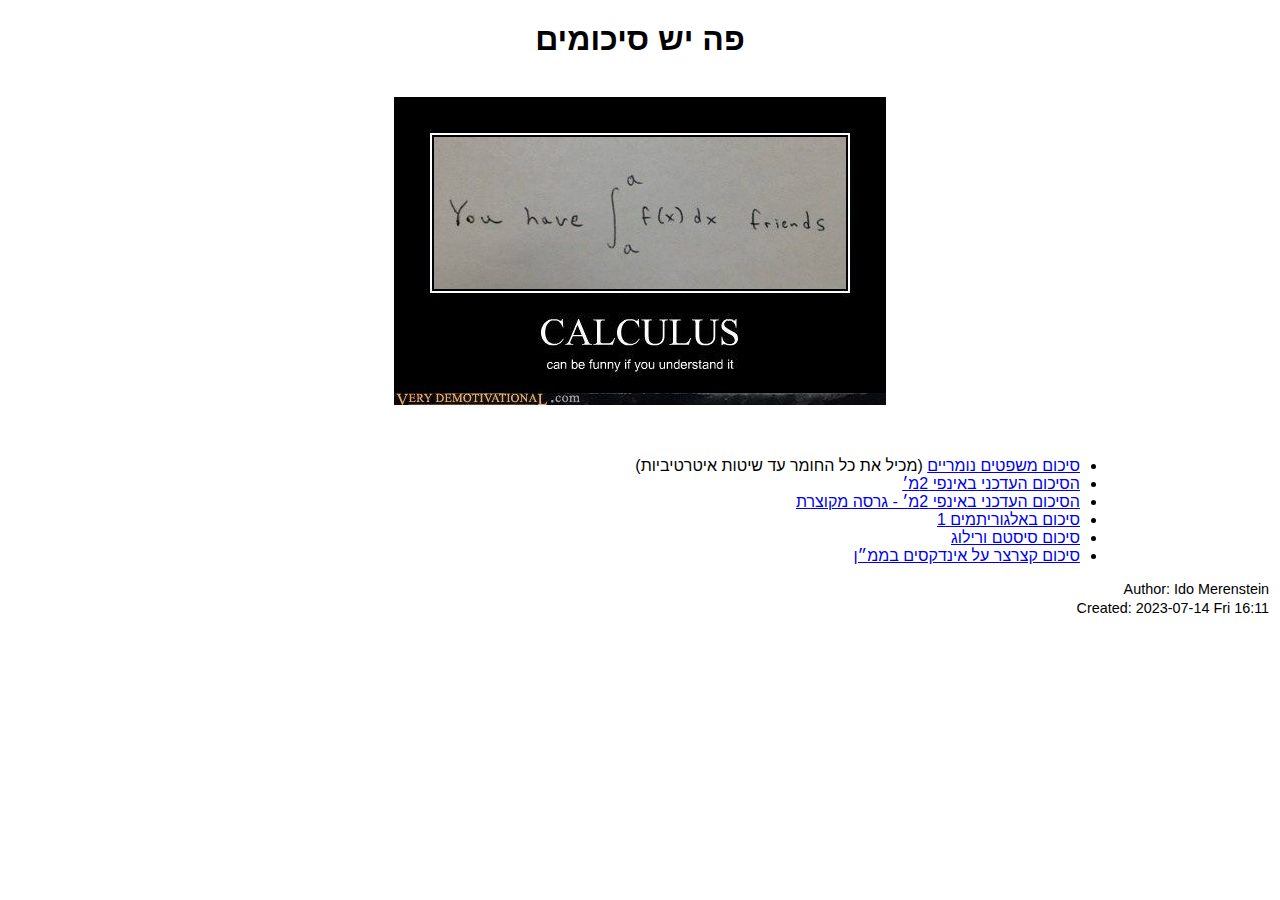
<file: index.html>
<?xml version="1.0" encoding="utf-8"?>
<!DOCTYPE html PUBLIC "-//W3C//DTD XHTML 1.0 Strict//EN"
"http://www.w3.org/TR/xhtml1/DTD/xhtml1-strict.dtd">
<html xmlns="http://www.w3.org/1999/xhtml" lang="he" xml:lang="he">
<head>
<!-- 2023-07-14 Fri 16:11 -->
<meta http-equiv="Content-Type" content="text/html;charset=utf-8" />
<meta name="viewport" content="width=device-width, initial-scale=1" />
<title>פה יש סיכומים</title>
<meta name="author" content="Ido Merenstein" />
<meta name="generator" content="Org Mode" />
<style>
  #content { max-width: 60em; margin: auto; }
  .title  { text-align: center;
             margin-bottom: .2em; }
  .subtitle { text-align: center;
              font-size: medium;
              font-weight: bold;
              margin-top:0; }
  .todo   { font-family: monospace; color: red; }
  .done   { font-family: monospace; color: green; }
  .priority { font-family: monospace; color: orange; }
  .tag    { background-color: #eee; font-family: monospace;
            padding: 2px; font-size: 80%; font-weight: normal; }
  .timestamp { color: #bebebe; }
  .timestamp-kwd { color: #5f9ea0; }
  .org-right  { margin-left: auto; margin-right: 0px;  text-align: right; }
  .org-left   { margin-left: 0px;  margin-right: auto; text-align: left; }
  .org-center { margin-left: auto; margin-right: auto; text-align: center; }
  .underline { text-decoration: underline; }
  #postamble p, #preamble p { font-size: 90%; margin: .2em; }
  p.verse { margin-left: 3%; }
  pre {
    border: 1px solid #e6e6e6;
    border-radius: 3px;
    background-color: #f2f2f2;
    padding: 8pt;
    font-family: monospace;
    overflow: auto;
    margin: 1.2em;
  }
  pre.src {
    position: relative;
    overflow: auto;
  }
  pre.src:before {
    display: none;
    position: absolute;
    top: -8px;
    right: 12px;
    padding: 3px;
    color: #555;
    background-color: #f2f2f299;
  }
  pre.src:hover:before { display: inline; margin-top: 14px;}
  /* Languages per Org manual */
  pre.src-asymptote:before { content: 'Asymptote'; }
  pre.src-awk:before { content: 'Awk'; }
  pre.src-authinfo::before { content: 'Authinfo'; }
  pre.src-C:before { content: 'C'; }
  /* pre.src-C++ doesn't work in CSS */
  pre.src-clojure:before { content: 'Clojure'; }
  pre.src-css:before { content: 'CSS'; }
  pre.src-D:before { content: 'D'; }
  pre.src-ditaa:before { content: 'ditaa'; }
  pre.src-dot:before { content: 'Graphviz'; }
  pre.src-calc:before { content: 'Emacs Calc'; }
  pre.src-emacs-lisp:before { content: 'Emacs Lisp'; }
  pre.src-fortran:before { content: 'Fortran'; }
  pre.src-gnuplot:before { content: 'gnuplot'; }
  pre.src-haskell:before { content: 'Haskell'; }
  pre.src-hledger:before { content: 'hledger'; }
  pre.src-java:before { content: 'Java'; }
  pre.src-js:before { content: 'Javascript'; }
  pre.src-latex:before { content: 'LaTeX'; }
  pre.src-ledger:before { content: 'Ledger'; }
  pre.src-lisp:before { content: 'Lisp'; }
  pre.src-lilypond:before { content: 'Lilypond'; }
  pre.src-lua:before { content: 'Lua'; }
  pre.src-matlab:before { content: 'MATLAB'; }
  pre.src-mscgen:before { content: 'Mscgen'; }
  pre.src-ocaml:before { content: 'Objective Caml'; }
  pre.src-octave:before { content: 'Octave'; }
  pre.src-org:before { content: 'Org mode'; }
  pre.src-oz:before { content: 'OZ'; }
  pre.src-plantuml:before { content: 'Plantuml'; }
  pre.src-processing:before { content: 'Processing.js'; }
  pre.src-python:before { content: 'Python'; }
  pre.src-R:before { content: 'R'; }
  pre.src-ruby:before { content: 'Ruby'; }
  pre.src-sass:before { content: 'Sass'; }
  pre.src-scheme:before { content: 'Scheme'; }
  pre.src-screen:before { content: 'Gnu Screen'; }
  pre.src-sed:before { content: 'Sed'; }
  pre.src-sh:before { content: 'shell'; }
  pre.src-sql:before { content: 'SQL'; }
  pre.src-sqlite:before { content: 'SQLite'; }
  /* additional languages in org.el's org-babel-load-languages alist */
  pre.src-forth:before { content: 'Forth'; }
  pre.src-io:before { content: 'IO'; }
  pre.src-J:before { content: 'J'; }
  pre.src-makefile:before { content: 'Makefile'; }
  pre.src-maxima:before { content: 'Maxima'; }
  pre.src-perl:before { content: 'Perl'; }
  pre.src-picolisp:before { content: 'Pico Lisp'; }
  pre.src-scala:before { content: 'Scala'; }
  pre.src-shell:before { content: 'Shell Script'; }
  pre.src-ebnf2ps:before { content: 'ebfn2ps'; }
  /* additional language identifiers per "defun org-babel-execute"
       in ob-*.el */
  pre.src-cpp:before  { content: 'C++'; }
  pre.src-abc:before  { content: 'ABC'; }
  pre.src-coq:before  { content: 'Coq'; }
  pre.src-groovy:before  { content: 'Groovy'; }
  /* additional language identifiers from org-babel-shell-names in
     ob-shell.el: ob-shell is the only babel language using a lambda to put
     the execution function name together. */
  pre.src-bash:before  { content: 'bash'; }
  pre.src-csh:before  { content: 'csh'; }
  pre.src-ash:before  { content: 'ash'; }
  pre.src-dash:before  { content: 'dash'; }
  pre.src-ksh:before  { content: 'ksh'; }
  pre.src-mksh:before  { content: 'mksh'; }
  pre.src-posh:before  { content: 'posh'; }
  /* Additional Emacs modes also supported by the LaTeX listings package */
  pre.src-ada:before { content: 'Ada'; }
  pre.src-asm:before { content: 'Assembler'; }
  pre.src-caml:before { content: 'Caml'; }
  pre.src-delphi:before { content: 'Delphi'; }
  pre.src-html:before { content: 'HTML'; }
  pre.src-idl:before { content: 'IDL'; }
  pre.src-mercury:before { content: 'Mercury'; }
  pre.src-metapost:before { content: 'MetaPost'; }
  pre.src-modula-2:before { content: 'Modula-2'; }
  pre.src-pascal:before { content: 'Pascal'; }
  pre.src-ps:before { content: 'PostScript'; }
  pre.src-prolog:before { content: 'Prolog'; }
  pre.src-simula:before { content: 'Simula'; }
  pre.src-tcl:before { content: 'tcl'; }
  pre.src-tex:before { content: 'TeX'; }
  pre.src-plain-tex:before { content: 'Plain TeX'; }
  pre.src-verilog:before { content: 'Verilog'; }
  pre.src-vhdl:before { content: 'VHDL'; }
  pre.src-xml:before { content: 'XML'; }
  pre.src-nxml:before { content: 'XML'; }
  /* add a generic configuration mode; LaTeX export needs an additional
     (add-to-list 'org-latex-listings-langs '(conf " ")) in .emacs */
  pre.src-conf:before { content: 'Configuration File'; }

  table { border-collapse:collapse; }
  caption.t-above { caption-side: top; }
  caption.t-bottom { caption-side: bottom; }
  td, th { vertical-align:top;  }
  th.org-right  { text-align: center;  }
  th.org-left   { text-align: center;   }
  th.org-center { text-align: center; }
  td.org-right  { text-align: right;  }
  td.org-left   { text-align: left;   }
  td.org-center { text-align: center; }
  dt { font-weight: bold; }
  .footpara { display: inline; }
  .footdef  { margin-bottom: 1em; }
  .figure { padding: 1em; }
  .figure p { text-align: center; }
  .equation-container {
    display: table;
    text-align: center;
    width: 100%;
  }
  .equation {
    vertical-align: middle;
  }
  .equation-label {
    display: table-cell;
    text-align: right;
    vertical-align: middle;
  }
  .inlinetask {
    padding: 10px;
    border: 2px solid gray;
    margin: 10px;
    background: #ffffcc;
  }
  #org-div-home-and-up
   { text-align: right; font-size: 70%; white-space: nowrap; }
  textarea { overflow-x: auto; }
  .linenr { font-size: smaller }
  .code-highlighted { background-color: #ffff00; }
  .org-info-js_info-navigation { border-style: none; }
  #org-info-js_console-label
    { font-size: 10px; font-weight: bold; white-space: nowrap; }
  .org-info-js_search-highlight
    { background-color: #ffff00; color: #000000; font-weight: bold; }
  .org-svg { }
</style>
<link rel="stylesheet" type="text/css" href="org-html/style.css" />
<link rel="alternate stylesheet" type="text/css" href="org-html/style.css" />
</head>
<body>
<div id="content" class="content">
<h1 class="title">פה יש סיכומים</h1>

<div id="orgcdaebbc" class="figure">
<p><img src="./funny.jpg" alt="funny.jpg" />
</p>
</div>


<ul class="org-ul">
<li><a href="./numeric-sheet/numerical-formula-sheet.html">סיכום משפטים נומריים</a> (מכיל את כל החומר עד שיטות איטרטיביות)</li>
<li><a href="./main.pdf">הסיכום העדכני באינפי 2מ׳</a></li>
<li><a href="./abv-main.pdf">הסיכום העדכני באינפי 2מ׳ - גרסה מקוצרת</a></li>
<li><a href="./algorithms.pdf">סיכום באלגוריתמים 1</a></li>
<li><a href="./digital-systems/verilog-cheatsheet.html">סיכום סיסטם ורילוג</a></li>
<li><a href="db-indices.pdf">סיכום קצרצר על אינדקסים בממ״ן</a></li>
</ul>
</div>
<div id="postamble" class="status">
<p class="author">Author: Ido Merenstein</p>
<p class="date">Created: 2023-07-14 Fri 16:11</p>
</div>
</body>
</html>
</file>
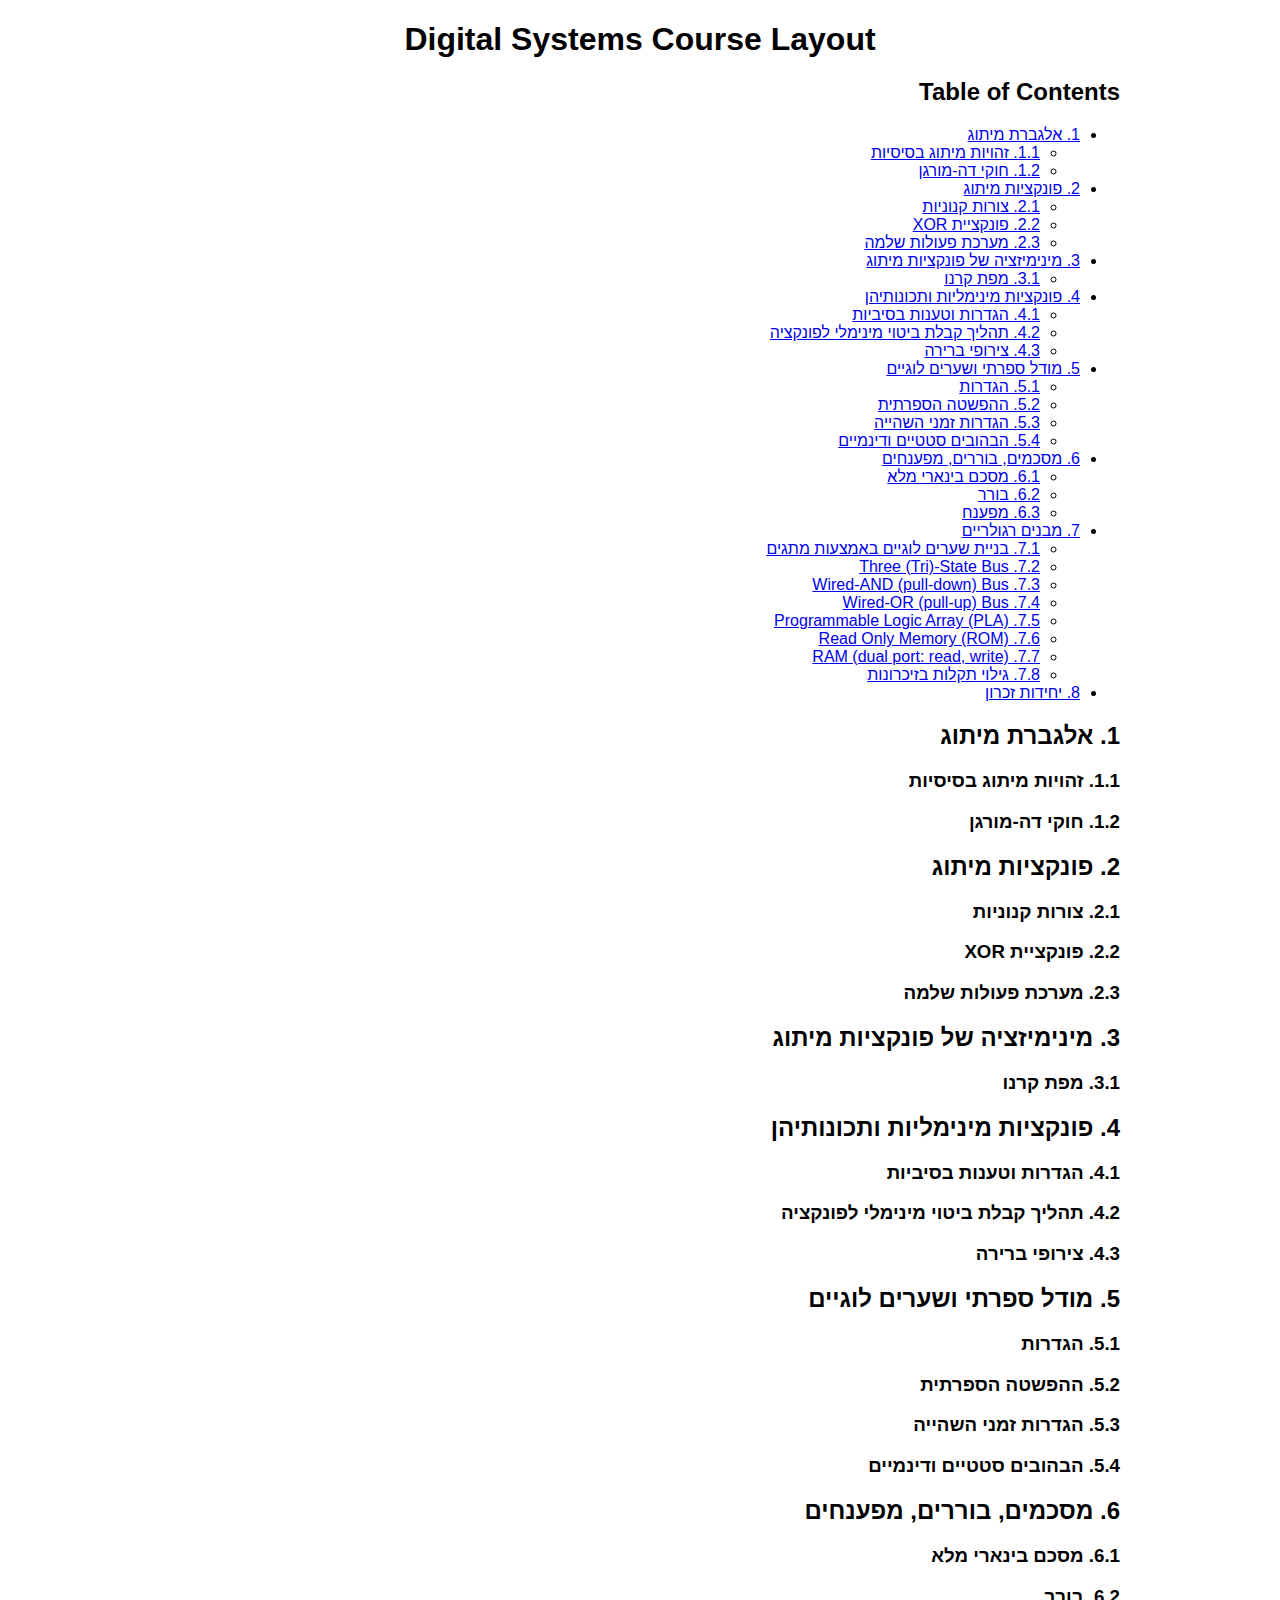
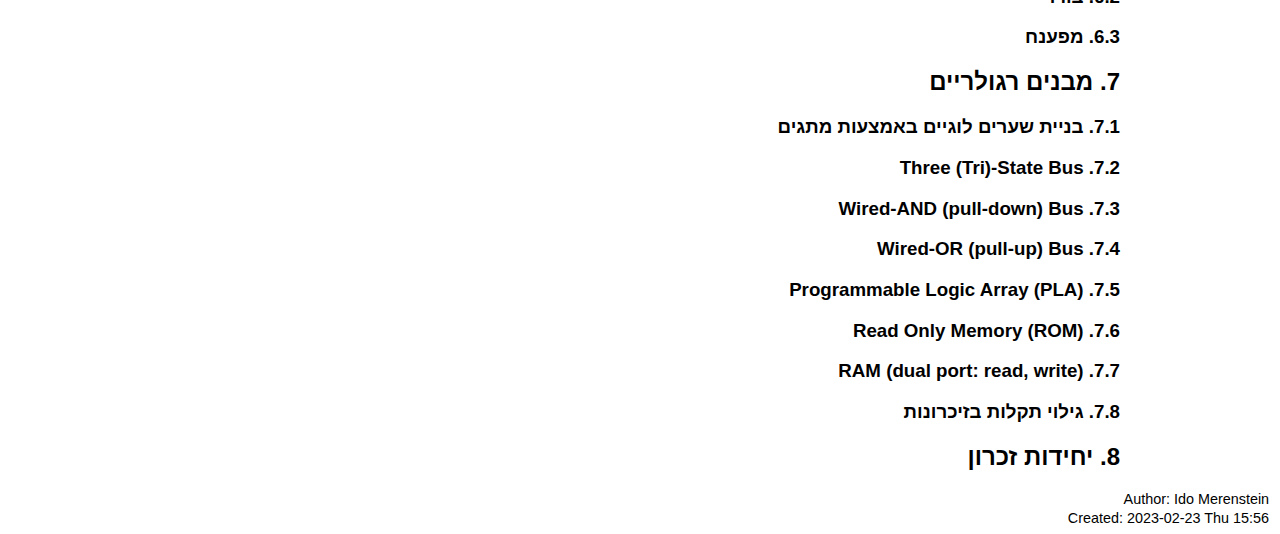
<file: digital-systems/layout.html>
<?xml version="1.0" encoding="utf-8"?>
<!DOCTYPE html PUBLIC "-//W3C//DTD XHTML 1.0 Strict//EN"
"http://www.w3.org/TR/xhtml1/DTD/xhtml1-strict.dtd">
<html xmlns="http://www.w3.org/1999/xhtml" lang="en" xml:lang="en">
<head>
<!-- 2023-02-23 Thu 15:56 -->
<meta http-equiv="Content-Type" content="text/html;charset=utf-8" />
<meta name="viewport" content="width=device-width, initial-scale=1" />
<title>Digital Systems Course Layout</title>
<meta name="author" content="Ido Merenstein" />
<meta name="generator" content="Org Mode" />
<style>
  #content { max-width: 60em; margin: auto; }
  .title  { text-align: center;
             margin-bottom: .2em; }
  .subtitle { text-align: center;
              font-size: medium;
              font-weight: bold;
              margin-top:0; }
  .todo   { font-family: monospace; color: red; }
  .done   { font-family: monospace; color: green; }
  .priority { font-family: monospace; color: orange; }
  .tag    { background-color: #eee; font-family: monospace;
            padding: 2px; font-size: 80%; font-weight: normal; }
  .timestamp { color: #bebebe; }
  .timestamp-kwd { color: #5f9ea0; }
  .org-right  { margin-left: auto; margin-right: 0px;  text-align: right; }
  .org-left   { margin-left: 0px;  margin-right: auto; text-align: left; }
  .org-center { margin-left: auto; margin-right: auto; text-align: center; }
  .underline { text-decoration: underline; }
  #postamble p, #preamble p { font-size: 90%; margin: .2em; }
  p.verse { margin-left: 3%; }
  pre {
    border: 1px solid #e6e6e6;
    border-radius: 3px;
    background-color: #f2f2f2;
    padding: 8pt;
    font-family: monospace;
    overflow: auto;
    margin: 1.2em;
  }
  pre.src {
    position: relative;
    overflow: auto;
  }
  pre.src:before {
    display: none;
    position: absolute;
    top: -8px;
    right: 12px;
    padding: 3px;
    color: #555;
    background-color: #f2f2f299;
  }
  pre.src:hover:before { display: inline; margin-top: 14px;}
  /* Languages per Org manual */
  pre.src-asymptote:before { content: 'Asymptote'; }
  pre.src-awk:before { content: 'Awk'; }
  pre.src-authinfo::before { content: 'Authinfo'; }
  pre.src-C:before { content: 'C'; }
  /* pre.src-C++ doesn't work in CSS */
  pre.src-clojure:before { content: 'Clojure'; }
  pre.src-css:before { content: 'CSS'; }
  pre.src-D:before { content: 'D'; }
  pre.src-ditaa:before { content: 'ditaa'; }
  pre.src-dot:before { content: 'Graphviz'; }
  pre.src-calc:before { content: 'Emacs Calc'; }
  pre.src-emacs-lisp:before { content: 'Emacs Lisp'; }
  pre.src-fortran:before { content: 'Fortran'; }
  pre.src-gnuplot:before { content: 'gnuplot'; }
  pre.src-haskell:before { content: 'Haskell'; }
  pre.src-hledger:before { content: 'hledger'; }
  pre.src-java:before { content: 'Java'; }
  pre.src-js:before { content: 'Javascript'; }
  pre.src-latex:before { content: 'LaTeX'; }
  pre.src-ledger:before { content: 'Ledger'; }
  pre.src-lisp:before { content: 'Lisp'; }
  pre.src-lilypond:before { content: 'Lilypond'; }
  pre.src-lua:before { content: 'Lua'; }
  pre.src-matlab:before { content: 'MATLAB'; }
  pre.src-mscgen:before { content: 'Mscgen'; }
  pre.src-ocaml:before { content: 'Objective Caml'; }
  pre.src-octave:before { content: 'Octave'; }
  pre.src-org:before { content: 'Org mode'; }
  pre.src-oz:before { content: 'OZ'; }
  pre.src-plantuml:before { content: 'Plantuml'; }
  pre.src-processing:before { content: 'Processing.js'; }
  pre.src-python:before { content: 'Python'; }
  pre.src-R:before { content: 'R'; }
  pre.src-ruby:before { content: 'Ruby'; }
  pre.src-sass:before { content: 'Sass'; }
  pre.src-scheme:before { content: 'Scheme'; }
  pre.src-screen:before { content: 'Gnu Screen'; }
  pre.src-sed:before { content: 'Sed'; }
  pre.src-sh:before { content: 'shell'; }
  pre.src-sql:before { content: 'SQL'; }
  pre.src-sqlite:before { content: 'SQLite'; }
  /* additional languages in org.el's org-babel-load-languages alist */
  pre.src-forth:before { content: 'Forth'; }
  pre.src-io:before { content: 'IO'; }
  pre.src-J:before { content: 'J'; }
  pre.src-makefile:before { content: 'Makefile'; }
  pre.src-maxima:before { content: 'Maxima'; }
  pre.src-perl:before { content: 'Perl'; }
  pre.src-picolisp:before { content: 'Pico Lisp'; }
  pre.src-scala:before { content: 'Scala'; }
  pre.src-shell:before { content: 'Shell Script'; }
  pre.src-ebnf2ps:before { content: 'ebfn2ps'; }
  /* additional language identifiers per "defun org-babel-execute"
       in ob-*.el */
  pre.src-cpp:before  { content: 'C++'; }
  pre.src-abc:before  { content: 'ABC'; }
  pre.src-coq:before  { content: 'Coq'; }
  pre.src-groovy:before  { content: 'Groovy'; }
  /* additional language identifiers from org-babel-shell-names in
     ob-shell.el: ob-shell is the only babel language using a lambda to put
     the execution function name together. */
  pre.src-bash:before  { content: 'bash'; }
  pre.src-csh:before  { content: 'csh'; }
  pre.src-ash:before  { content: 'ash'; }
  pre.src-dash:before  { content: 'dash'; }
  pre.src-ksh:before  { content: 'ksh'; }
  pre.src-mksh:before  { content: 'mksh'; }
  pre.src-posh:before  { content: 'posh'; }
  /* Additional Emacs modes also supported by the LaTeX listings package */
  pre.src-ada:before { content: 'Ada'; }
  pre.src-asm:before { content: 'Assembler'; }
  pre.src-caml:before { content: 'Caml'; }
  pre.src-delphi:before { content: 'Delphi'; }
  pre.src-html:before { content: 'HTML'; }
  pre.src-idl:before { content: 'IDL'; }
  pre.src-mercury:before { content: 'Mercury'; }
  pre.src-metapost:before { content: 'MetaPost'; }
  pre.src-modula-2:before { content: 'Modula-2'; }
  pre.src-pascal:before { content: 'Pascal'; }
  pre.src-ps:before { content: 'PostScript'; }
  pre.src-prolog:before { content: 'Prolog'; }
  pre.src-simula:before { content: 'Simula'; }
  pre.src-tcl:before { content: 'tcl'; }
  pre.src-tex:before { content: 'TeX'; }
  pre.src-plain-tex:before { content: 'Plain TeX'; }
  pre.src-verilog:before { content: 'Verilog'; }
  pre.src-vhdl:before { content: 'VHDL'; }
  pre.src-xml:before { content: 'XML'; }
  pre.src-nxml:before { content: 'XML'; }
  /* add a generic configuration mode; LaTeX export needs an additional
     (add-to-list 'org-latex-listings-langs '(conf " ")) in .emacs */
  pre.src-conf:before { content: 'Configuration File'; }

  table { border-collapse:collapse; }
  caption.t-above { caption-side: top; }
  caption.t-bottom { caption-side: bottom; }
  td, th { vertical-align:top;  }
  th.org-right  { text-align: center;  }
  th.org-left   { text-align: center;   }
  th.org-center { text-align: center; }
  td.org-right  { text-align: right;  }
  td.org-left   { text-align: left;   }
  td.org-center { text-align: center; }
  dt { font-weight: bold; }
  .footpara { display: inline; }
  .footdef  { margin-bottom: 1em; }
  .figure { padding: 1em; }
  .figure p { text-align: center; }
  .equation-container {
    display: table;
    text-align: center;
    width: 100%;
  }
  .equation {
    vertical-align: middle;
  }
  .equation-label {
    display: table-cell;
    text-align: right;
    vertical-align: middle;
  }
  .inlinetask {
    padding: 10px;
    border: 2px solid gray;
    margin: 10px;
    background: #ffffcc;
  }
  #org-div-home-and-up
   { text-align: right; font-size: 70%; white-space: nowrap; }
  textarea { overflow-x: auto; }
  .linenr { font-size: smaller }
  .code-highlighted { background-color: #ffff00; }
  .org-info-js_info-navigation { border-style: none; }
  #org-info-js_console-label
    { font-size: 10px; font-weight: bold; white-space: nowrap; }
  .org-info-js_search-highlight
    { background-color: #ffff00; color: #000000; font-weight: bold; }
  .org-svg { }
</style>
<link rel="stylesheet" type="text/css" href="../org-html/style.css" />
<link rel="alternate stylesheet" type="text/css" href="../org-html/style.css" />
</head>
<body>
<div id="content" class="content">
<h1 class="title">Digital Systems Course Layout</h1>
<div id="table-of-contents" role="doc-toc">
<h2>Table of Contents</h2>
<div id="text-table-of-contents" role="doc-toc">
<ul>
<li><a href="#org68080c7">1. אלגברת מיתוג</a>
<ul>
<li><a href="#org1d52933">1.1. זהויות מיתוג בסיסיות</a></li>
<li><a href="#org90d6b34">1.2. חוקי דה-מורגן</a></li>
</ul>
</li>
<li><a href="#org3b69acd">2. פונקציות מיתוג</a>
<ul>
<li><a href="#org6cac751">2.1. צורות קנוניות</a></li>
<li><a href="#orga580e43">2.2. פונקציית XOR</a></li>
<li><a href="#org9ad9424">2.3. מערכת פעולות שלמה</a></li>
</ul>
</li>
<li><a href="#orgb489282">3. מינימיזציה של פונקציות מיתוג</a>
<ul>
<li><a href="#orga31388b">3.1. מפת קרנו</a></li>
</ul>
</li>
<li><a href="#org2447806">4. פונקציות מינימליות ותכונותיהן</a>
<ul>
<li><a href="#org159d847">4.1. הגדרות וטענות בסיביות</a></li>
<li><a href="#org5fc5890">4.2. תהליך קבלת ביטוי מינימלי לפונקציה</a></li>
<li><a href="#orgac35c09">4.3. צירופי ברירה</a></li>
</ul>
</li>
<li><a href="#org19e2564">5. מודל ספרתי ושערים לוגיים</a>
<ul>
<li><a href="#org6100ba8">5.1. הגדרות</a></li>
<li><a href="#orgc5c1cbd">5.2. ההפשטה הספרתית</a></li>
<li><a href="#org685de9d">5.3. הגדרות זמני השהייה</a></li>
<li><a href="#org2f432fd">5.4. הבהובים סטטיים ודינמיים</a></li>
</ul>
</li>
<li><a href="#org46c4b00">6. מסכמים, בוררים, מפענחים</a>
<ul>
<li><a href="#org24eeb89">6.1. מסכם בינארי מלא</a></li>
<li><a href="#org4f5ef2f">6.2. בורר</a></li>
<li><a href="#org3648ea3">6.3. מפענח</a></li>
</ul>
</li>
<li><a href="#org0aa86a7">7. מבנים רגולריים</a>
<ul>
<li><a href="#org4d9f1a2">7.1. בניית שערים לוגיים באמצעות מתגים</a></li>
<li><a href="#orgaeb1cb4">7.2. Three (Tri)-State Bus</a></li>
<li><a href="#org79ab5cd">7.3. Wired-AND (pull-down) Bus</a></li>
<li><a href="#org31c64d2">7.4. Wired-OR (pull-up) Bus</a></li>
<li><a href="#org13587c1">7.5. Programmable Logic Array (PLA)</a></li>
<li><a href="#org7684255">7.6. Read Only Memory (ROM)</a></li>
<li><a href="#org093a279">7.7. RAM (dual port: read, write)</a></li>
<li><a href="#orga24635d">7.8. גילוי תקלות בזיכרונות</a></li>
</ul>
</li>
<li><a href="#org88bc2a1">8. יחידות זכרון</a></li>
</ul>
</div>
</div>

<div id="outline-container-org68080c7" class="outline-2">
<h2 id="org68080c7"><span class="section-number-2">1.</span> אלגברת מיתוג</h2>
<div class="outline-text-2" id="text-1">
</div>
<div id="outline-container-org1d52933" class="outline-3">
<h3 id="org1d52933"><span class="section-number-3">1.1.</span> זהויות מיתוג בסיסיות</h3>
</div>
<div id="outline-container-org90d6b34" class="outline-3">
<h3 id="org90d6b34"><span class="section-number-3">1.2.</span> חוקי דה-מורגן</h3>
</div>
</div>

<div id="outline-container-org3b69acd" class="outline-2">
<h2 id="org3b69acd"><span class="section-number-2">2.</span> פונקציות מיתוג</h2>
<div class="outline-text-2" id="text-2">
</div>
<div id="outline-container-org6cac751" class="outline-3">
<h3 id="org6cac751"><span class="section-number-3">2.1.</span> צורות קנוניות</h3>
</div>
<div id="outline-container-orga580e43" class="outline-3">
<h3 id="orga580e43"><span class="section-number-3">2.2.</span> פונקציית XOR</h3>
</div>
<div id="outline-container-org9ad9424" class="outline-3">
<h3 id="org9ad9424"><span class="section-number-3">2.3.</span> מערכת פעולות שלמה</h3>
</div>
</div>

<div id="outline-container-orgb489282" class="outline-2">
<h2 id="orgb489282"><span class="section-number-2">3.</span> מינימיזציה של פונקציות מיתוג</h2>
<div class="outline-text-2" id="text-3">
</div>
<div id="outline-container-orga31388b" class="outline-3">
<h3 id="orga31388b"><span class="section-number-3">3.1.</span> מפת קרנו</h3>
</div>
</div>

<div id="outline-container-org2447806" class="outline-2">
<h2 id="org2447806"><span class="section-number-2">4.</span> פונקציות מינימליות ותכונותיהן</h2>
<div class="outline-text-2" id="text-4">
</div>
<div id="outline-container-org159d847" class="outline-3">
<h3 id="org159d847"><span class="section-number-3">4.1.</span> הגדרות וטענות בסיביות</h3>
</div>
<div id="outline-container-org5fc5890" class="outline-3">
<h3 id="org5fc5890"><span class="section-number-3">4.2.</span> תהליך קבלת ביטוי מינימלי לפונקציה</h3>
</div>
<div id="outline-container-orgac35c09" class="outline-3">
<h3 id="orgac35c09"><span class="section-number-3">4.3.</span> צירופי ברירה</h3>
</div>
</div>

<div id="outline-container-org19e2564" class="outline-2">
<h2 id="org19e2564"><span class="section-number-2">5.</span> מודל ספרתי ושערים לוגיים</h2>
<div class="outline-text-2" id="text-5">
</div>
<div id="outline-container-org6100ba8" class="outline-3">
<h3 id="org6100ba8"><span class="section-number-3">5.1.</span> הגדרות</h3>
</div>
<div id="outline-container-orgc5c1cbd" class="outline-3">
<h3 id="orgc5c1cbd"><span class="section-number-3">5.2.</span> ההפשטה הספרתית</h3>
</div>
<div id="outline-container-org685de9d" class="outline-3">
<h3 id="org685de9d"><span class="section-number-3">5.3.</span> הגדרות זמני השהייה</h3>
</div>
<div id="outline-container-org2f432fd" class="outline-3">
<h3 id="org2f432fd"><span class="section-number-3">5.4.</span> הבהובים סטטיים ודינמיים</h3>
</div>
</div>

<div id="outline-container-org46c4b00" class="outline-2">
<h2 id="org46c4b00"><span class="section-number-2">6.</span> מסכמים, בוררים, מפענחים</h2>
<div class="outline-text-2" id="text-6">
</div>
<div id="outline-container-org24eeb89" class="outline-3">
<h3 id="org24eeb89"><span class="section-number-3">6.1.</span> מסכם בינארי מלא</h3>
</div>
<div id="outline-container-org4f5ef2f" class="outline-3">
<h3 id="org4f5ef2f"><span class="section-number-3">6.2.</span> בורר</h3>
</div>
<div id="outline-container-org3648ea3" class="outline-3">
<h3 id="org3648ea3"><span class="section-number-3">6.3.</span> מפענח</h3>
</div>
</div>


<div id="outline-container-org0aa86a7" class="outline-2">
<h2 id="org0aa86a7"><span class="section-number-2">7.</span> מבנים רגולריים</h2>
<div class="outline-text-2" id="text-7">
</div>
<div id="outline-container-org4d9f1a2" class="outline-3">
<h3 id="org4d9f1a2"><span class="section-number-3">7.1.</span> בניית שערים לוגיים באמצעות מתגים</h3>
</div>
<div id="outline-container-orgaeb1cb4" class="outline-3">
<h3 id="orgaeb1cb4"><span class="section-number-3">7.2.</span> Three (Tri)-State Bus</h3>
</div>
<div id="outline-container-org79ab5cd" class="outline-3">
<h3 id="org79ab5cd"><span class="section-number-3">7.3.</span> Wired-AND (pull-down) Bus</h3>
</div>
<div id="outline-container-org31c64d2" class="outline-3">
<h3 id="org31c64d2"><span class="section-number-3">7.4.</span> Wired-OR (pull-up) Bus</h3>
</div>
<div id="outline-container-org13587c1" class="outline-3">
<h3 id="org13587c1"><span class="section-number-3">7.5.</span> Programmable Logic Array (PLA)</h3>
</div>
<div id="outline-container-org7684255" class="outline-3">
<h3 id="org7684255"><span class="section-number-3">7.6.</span> Read Only Memory (ROM)</h3>
</div>
<div id="outline-container-org093a279" class="outline-3">
<h3 id="org093a279"><span class="section-number-3">7.7.</span> RAM (dual port: read, write)</h3>
</div>
<div id="outline-container-orga24635d" class="outline-3">
<h3 id="orga24635d"><span class="section-number-3">7.8.</span> גילוי תקלות בזיכרונות</h3>
</div>
</div>

<div id="outline-container-org88bc2a1" class="outline-2">
<h2 id="org88bc2a1"><span class="section-number-2">8.</span> יחידות זכרון</h2>
</div>
</div>
<div id="postamble" class="status">
<p class="author">Author: Ido Merenstein</p>
<p class="date">Created: 2023-02-23 Thu 15:56</p>
</div>
</body>
</html>
</file>
<file: org-html/style.css>
body {
  direction: rtl;
  font-family: Arial;
}
</file>
